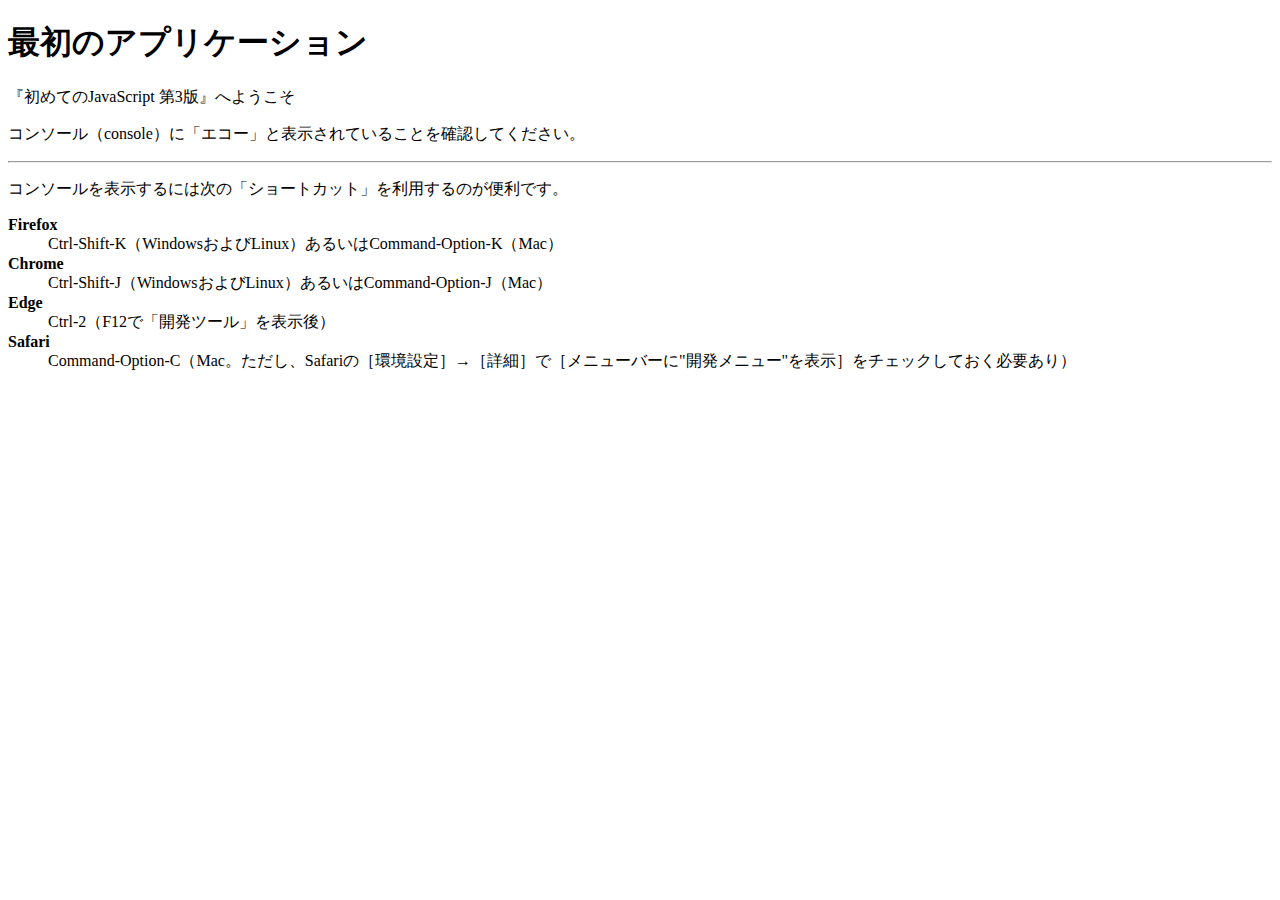
<file: ljs3-master/example/ch02/ex02-03-1/index.html>
<!DOCTYPE html>
<html>
<head>
<meta charset="UTF-8">
<title>ex02-03-1</title>
<script>
  console.log("エコー");    // 「エコー」という文字列を出力
  // 上の行では、「//」の前までがJavaScriptのコード（プログラム）として扱われます。
  // 「//」以降はコメントとして扱われJavaScriptからは無視されます。
  // この例ではconsole（コンソール）という特別な領域に出力されます。
  /*
    この説明は「ブロックコメント」として書かれています。
    始まりは、半角のスラッシュ（「/」）と半角のアスタリスク（「*」）の連続で、
    終わりは半角のアスタリスク（「*」）と半角のスラッシュ（「/」）の連続です。
    このコメントの先頭は、読みやすくするため「字下げ（インデント）」されています。
  */

  /*
  このコメントは字下げされていません。
  */
</script>
</head>

<body>
  <h1>最初のアプリケーション</h1>
    <p>『初めてのJavaScript 第3版』へようこそ</p>
    <p>コンソール（console）に「エコー」と表示されていることを確認してください。</p>


<hr />
<p>
コンソールを表示するには次の「ショートカット」を利用するのが便利です。
</p>
<dl>
<dt><b>Firefox</b></dt>
<dd>Ctrl-Shift-K（WindowsおよびLinux）あるいはCommand-Option-K（Mac）</dd>
<dt><b>Chrome</b></dt>
<dd>Ctrl-Shift-J（WindowsおよびLinux）あるいはCommand-Option-J（Mac）</dd>
<dt><b>Edge</b></dt>
<dd>Ctrl-2（F12で「開発ツール」を表示後）</dd>
<dt><b>Safari</b></dt>
<dd>Command-Option-C（Mac。ただし、Safariの［環境設定］→［詳細］で［メニューバーに&quot;開発メニュー&quot;を表示］をチェックしておく必要あり）</dd>
</dl>


</body>
</html>
</file>
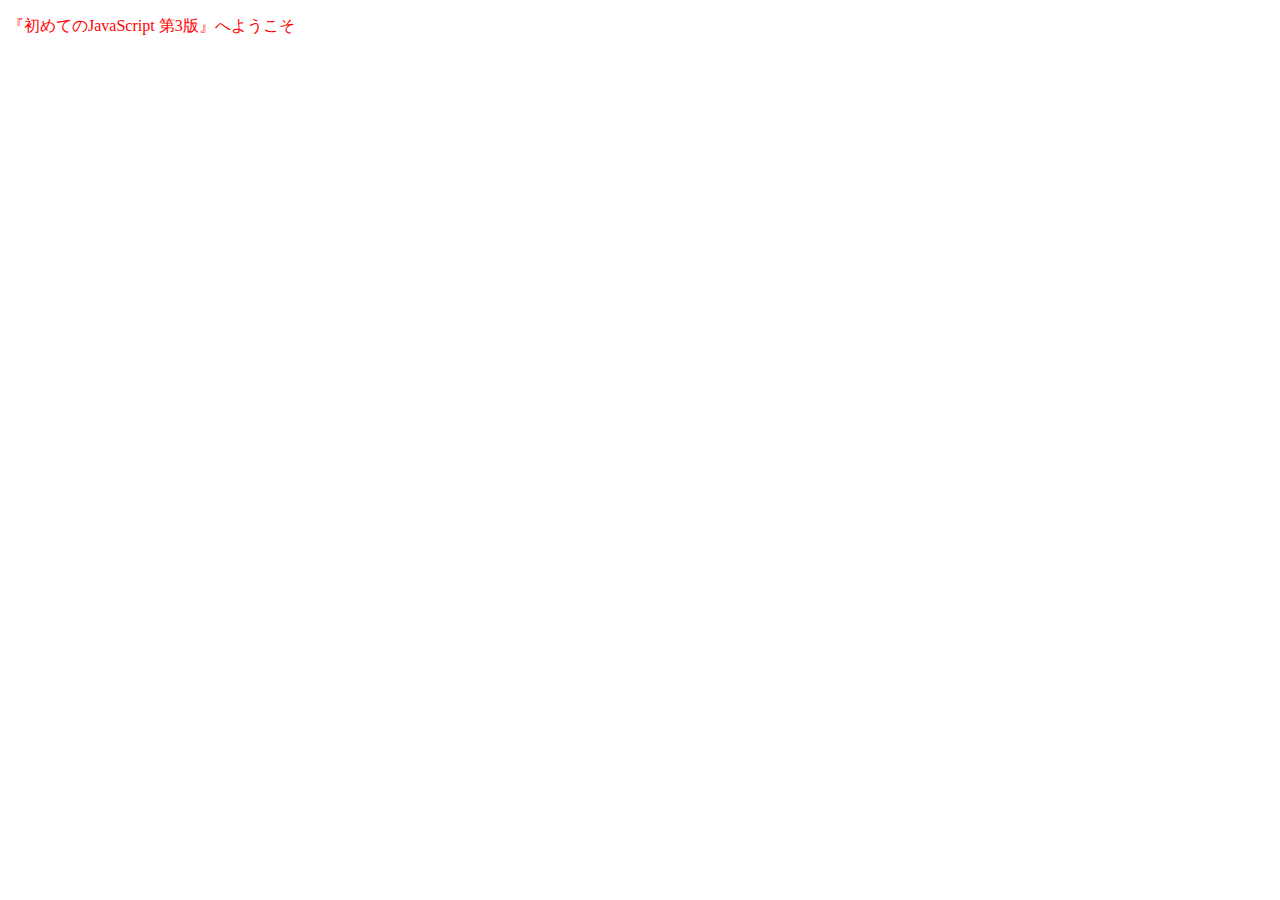
<file: ljs3-master/example/ch02/ex02-03-2/index.html>
<!DOCTYPE html>
<html>
<head>
  <meta charset="UTF-8">
  <title>ex02-03-2</title>
   <!-- これはHTMLのコメント...
            複数行に書くこともできる。 -->
   <style>
      body { color: red; } /* 文字の色を赤にする */
      /* これはCSSのコメント...
         これも複数行に書ける */
   </style>
   <script>
      console.log("エコー"); // これはJavaScriptのコメント
      /* JavaScriptではインラインコメントとブロックコメントの
         両方が使える。 */
   </script>
</head>

<body>
  <p>『初めてのJavaScript 第3版』へようこそ</p>
  <!-- 上の文字は赤で表示される -->
</body>
</html>
</file>
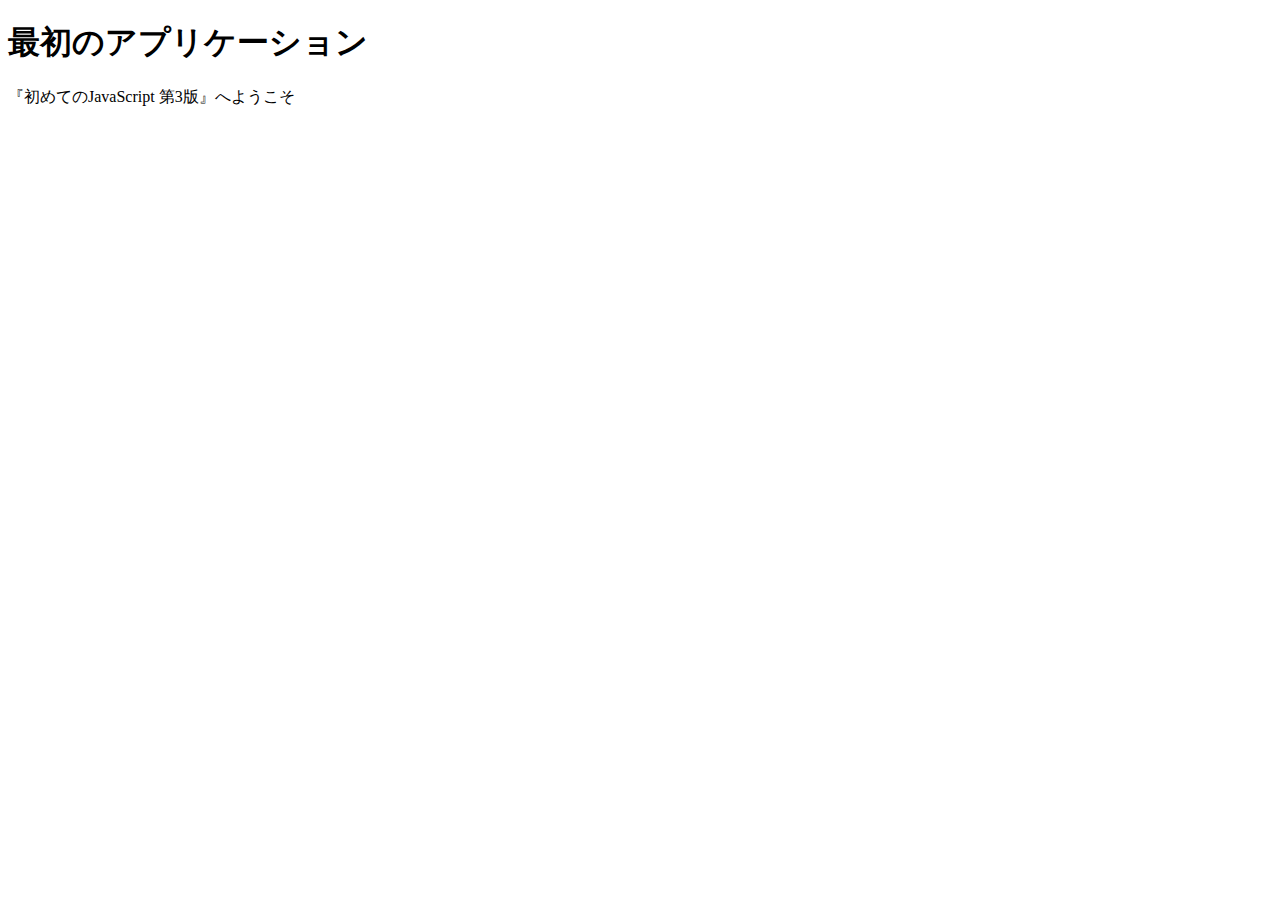
<file: ljs3-master/example/ch02/ex02-04-1/index.html>
<!DOCTYPE html>
<html>
  <head>
    <meta charset="utf-8">
    <title>ex02-04-1</title>
    <link rel="stylesheet" href="main.css">
  </head>
  <body>
  <h1>最初のアプリケーション</h1>
    <p>『初めてのJavaScript 第3版』へようこそ</p>

    <script src="main.js"></script>
  </body>
</html>
</file>
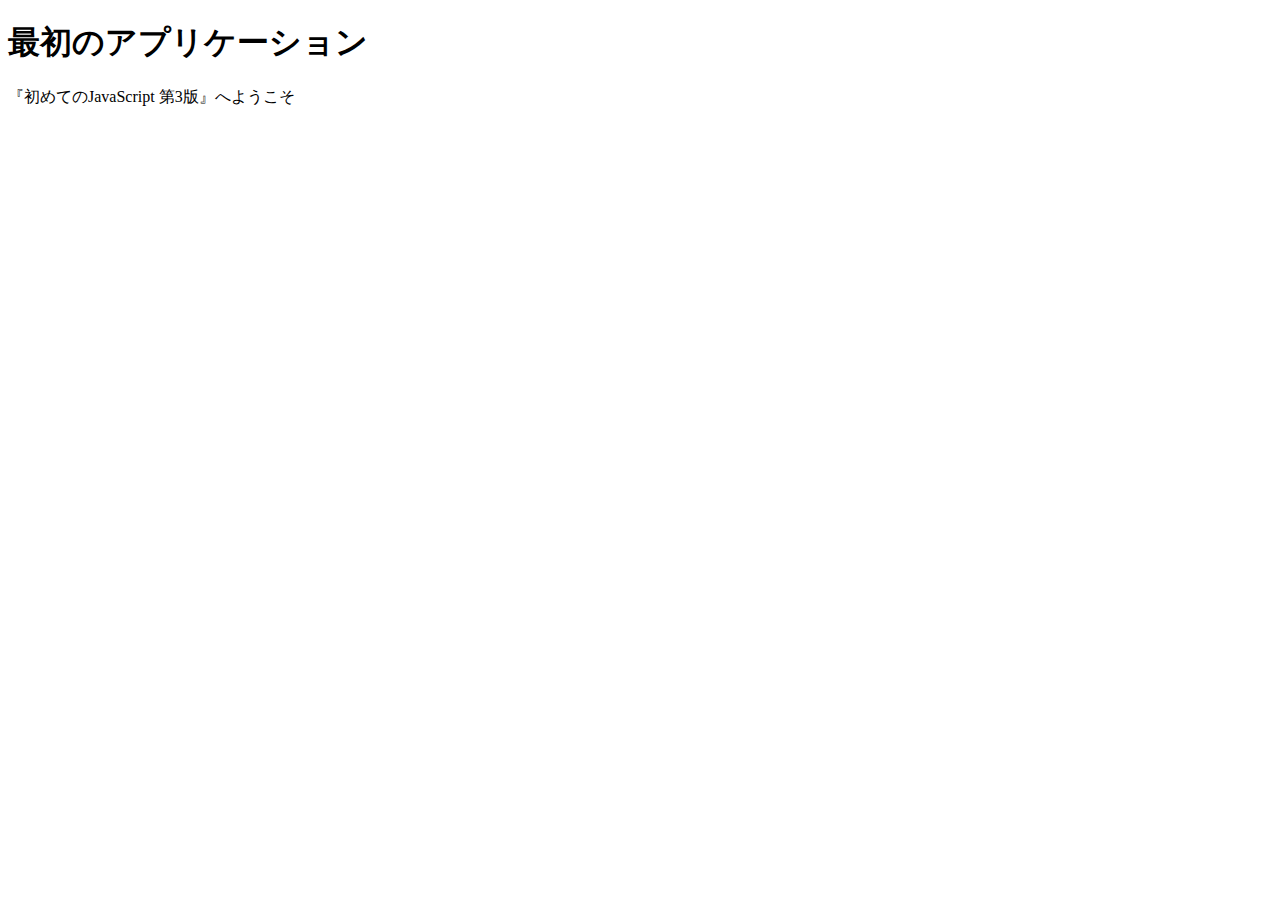
<file: ljs3-master/example/ch02/ex02-05-1/index.html>
<!DOCTYPE html>
<html>
  <head>
    <meta charset="utf-8">
    <title>ex02-05-1</title>
    <link rel="stylesheet" href="main.css">
  </head>
  <body>
  <h1>最初のアプリケーション</h1>
    <p>『初めてのJavaScript 第3版』へようこそ</p>

    <script src="https://code.jquery.com/jquery-3.0.0.min.js"></script>
    <script src="main.js"></script>
  </body>
</html>
</file>
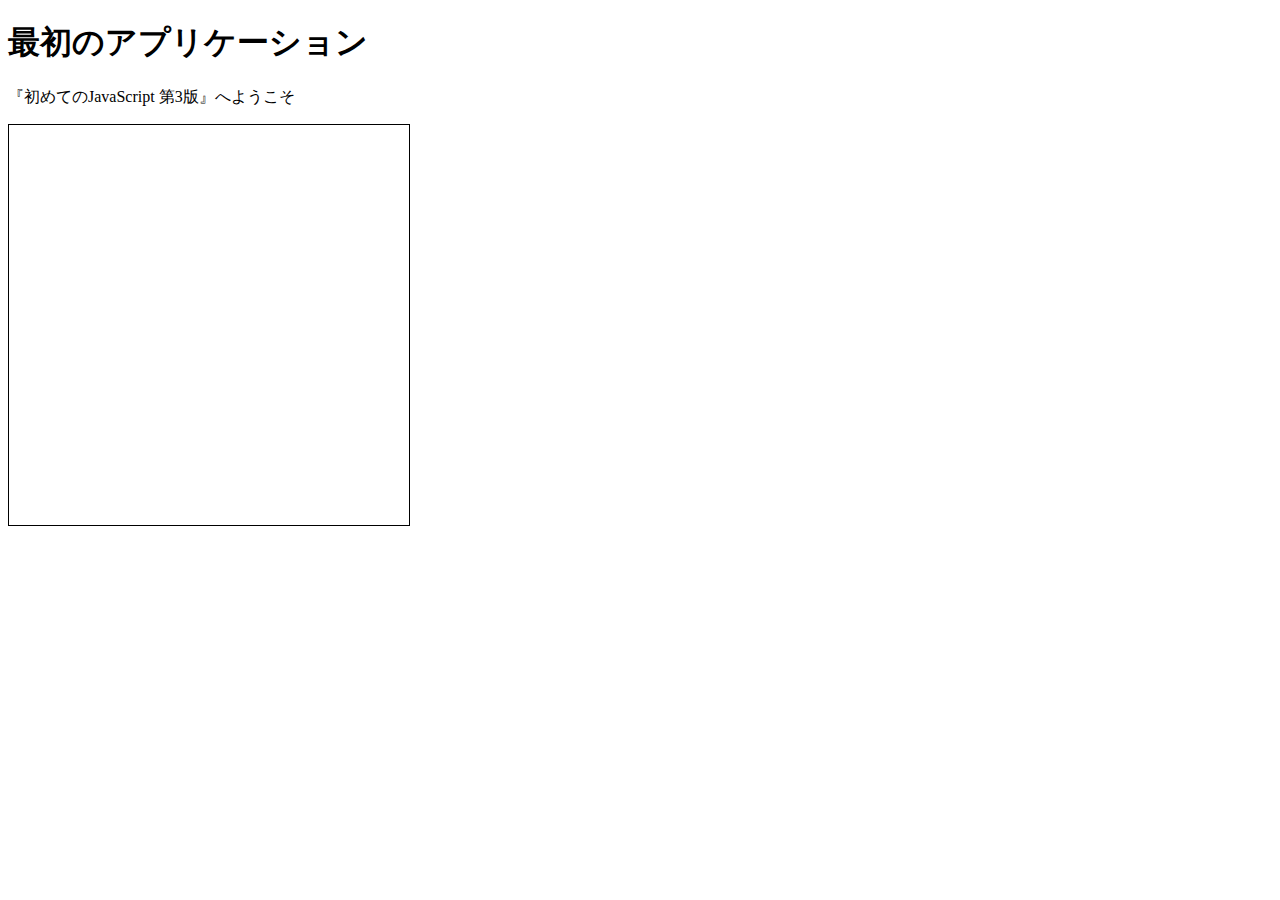
<file: ljs3-master/example/ch02/ex02-06-1/index.html>
<!DOCTYPE html>
<html>
  <head>
    <meta charset="utf-8">
    <title>ex02-06-1</title>
    <link rel="stylesheet" href="main.css">
  </head>
  <body>
  <h1>最初のアプリケーション</h1>
    <p>『初めてのJavaScript 第3版』へようこそ</p>

<!-- #@@range_begin(list1) -->
    <canvas id="mainCanvas"></canvas>
<!-- #@@range_end(list1) -->

    <script src="https://code.jquery.com/jquery-3.0.0.min.js"></script>
    <script src="main.js"></script>
  </body>
</html>
</file>
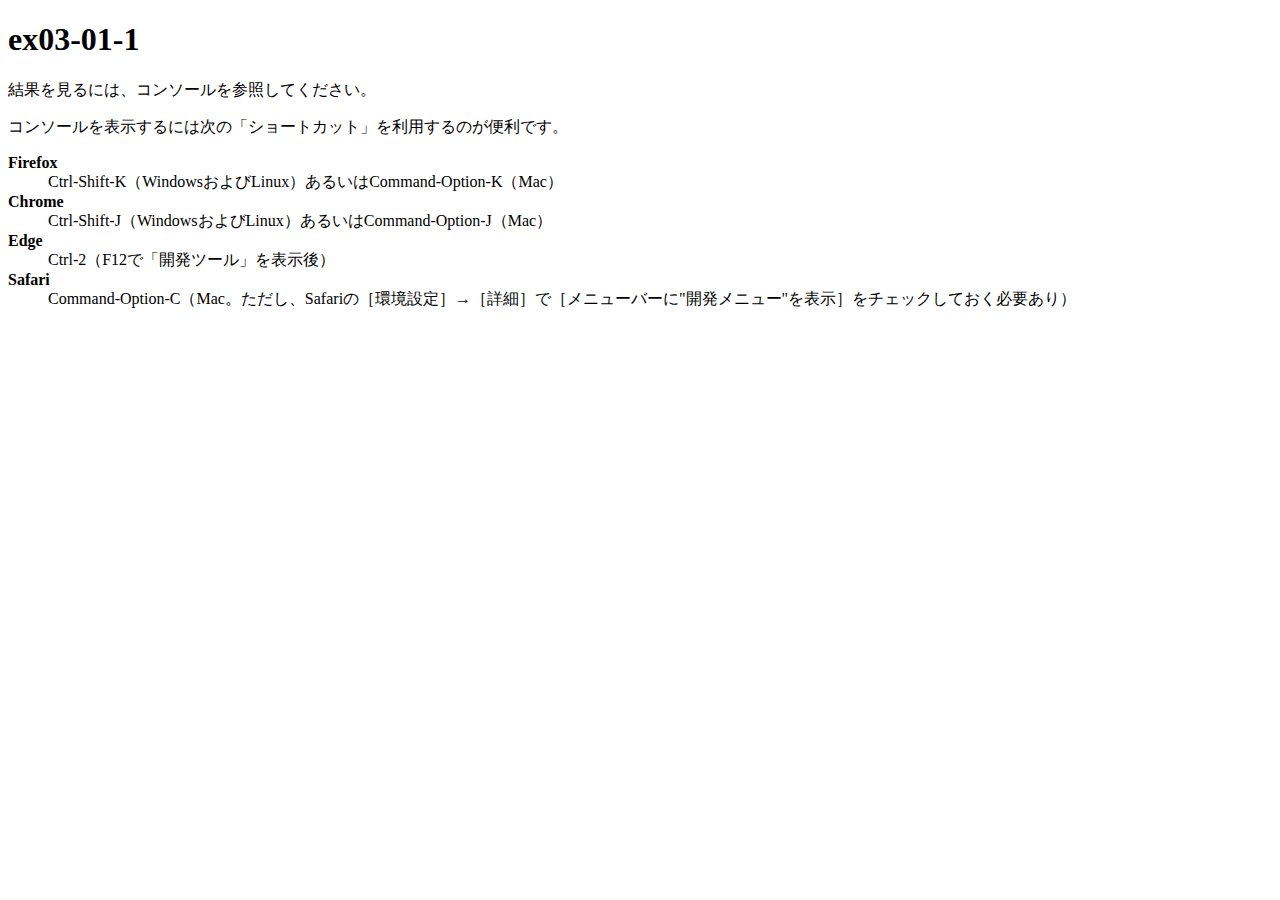
<file: ljs3-master/example/ch03/ex03-01-1/index.html>
<!DOCTYPE html>
<html>
  <head>
    <meta charset="utf-8">
    <title>ex03-01-1</title>
  </head>
  <body>
  <h1>ex03-01-1</h1>
  <p>
    結果を見るには、コンソールを参照してください。
  </p>
<p>
コンソールを表示するには次の「ショートカット」を利用するのが便利です。
</p>
<dl>
<dt><b>Firefox</b></dt>
<dd>Ctrl-Shift-K（WindowsおよびLinux）あるいはCommand-Option-K（Mac）</dd>
<dt><b>Chrome</b></dt>
<dd>Ctrl-Shift-J（WindowsおよびLinux）あるいはCommand-Option-J（Mac）</dd>
<dt><b>Edge</b></dt>
<dd>Ctrl-2（F12で「開発ツール」を表示後）</dd>
<dt><b>Safari</b></dt>
<dd>Command-Option-C（Mac。ただし、Safariの［環境設定］→［詳細］で［メニューバーに&quot;開発メニュー&quot;を表示］をチェックしておく必要あり）</dd>
</dl>

    <script src="main.js"></script>
  </body>
</html>
</file>
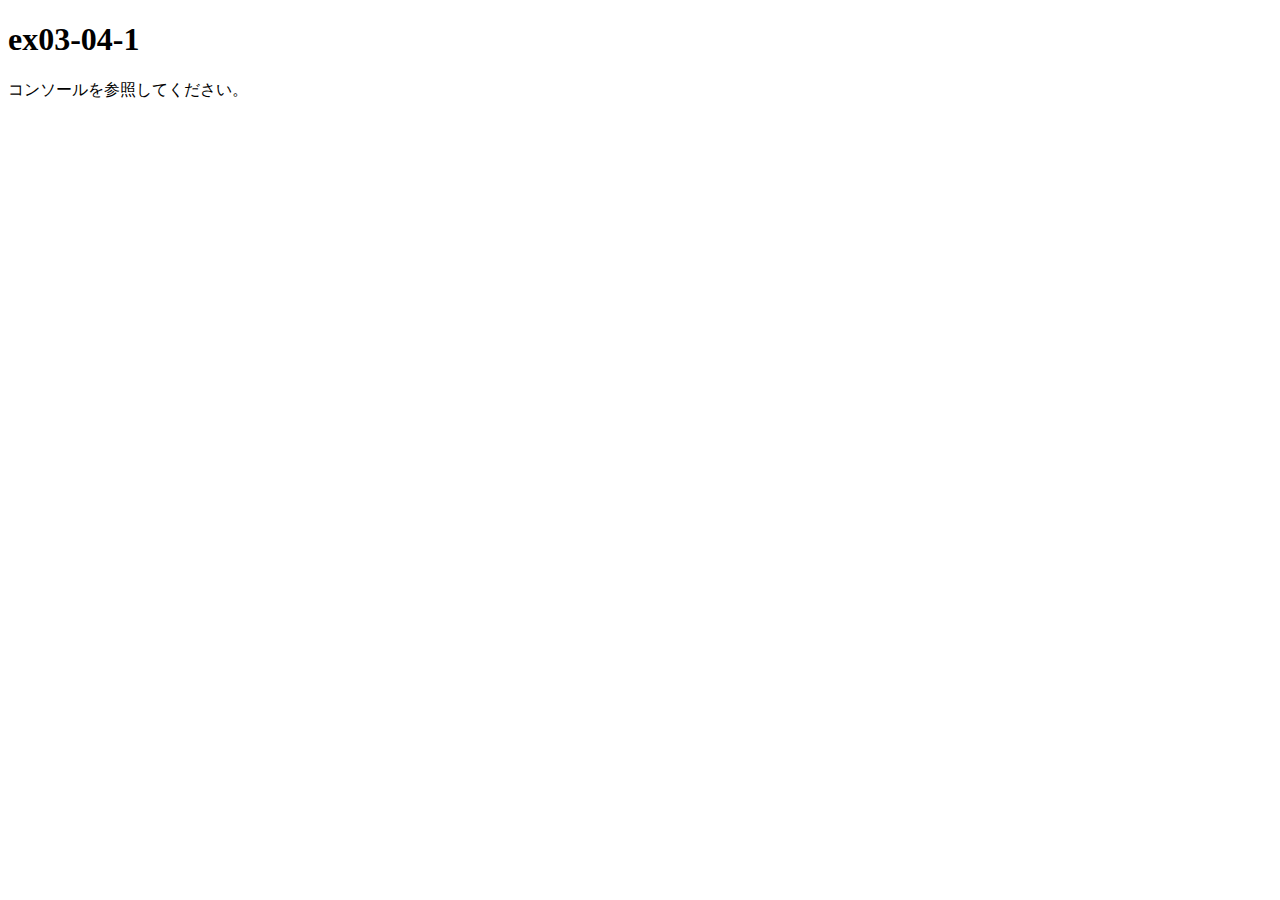
<file: ljs3-master/example/ch03/ex03-04-1/index.html>
<!DOCTYPE html>
<html>
  <head>
    <meta charset="utf-8">
    <title>ex03-04-1</title>
  </head>
  <body>
  <h1>ex03-04-1</h1>
  <p>
    コンソールを参照してください。
  </p>
    <script src="main.js"></script>
  </body>
</html>
</file>
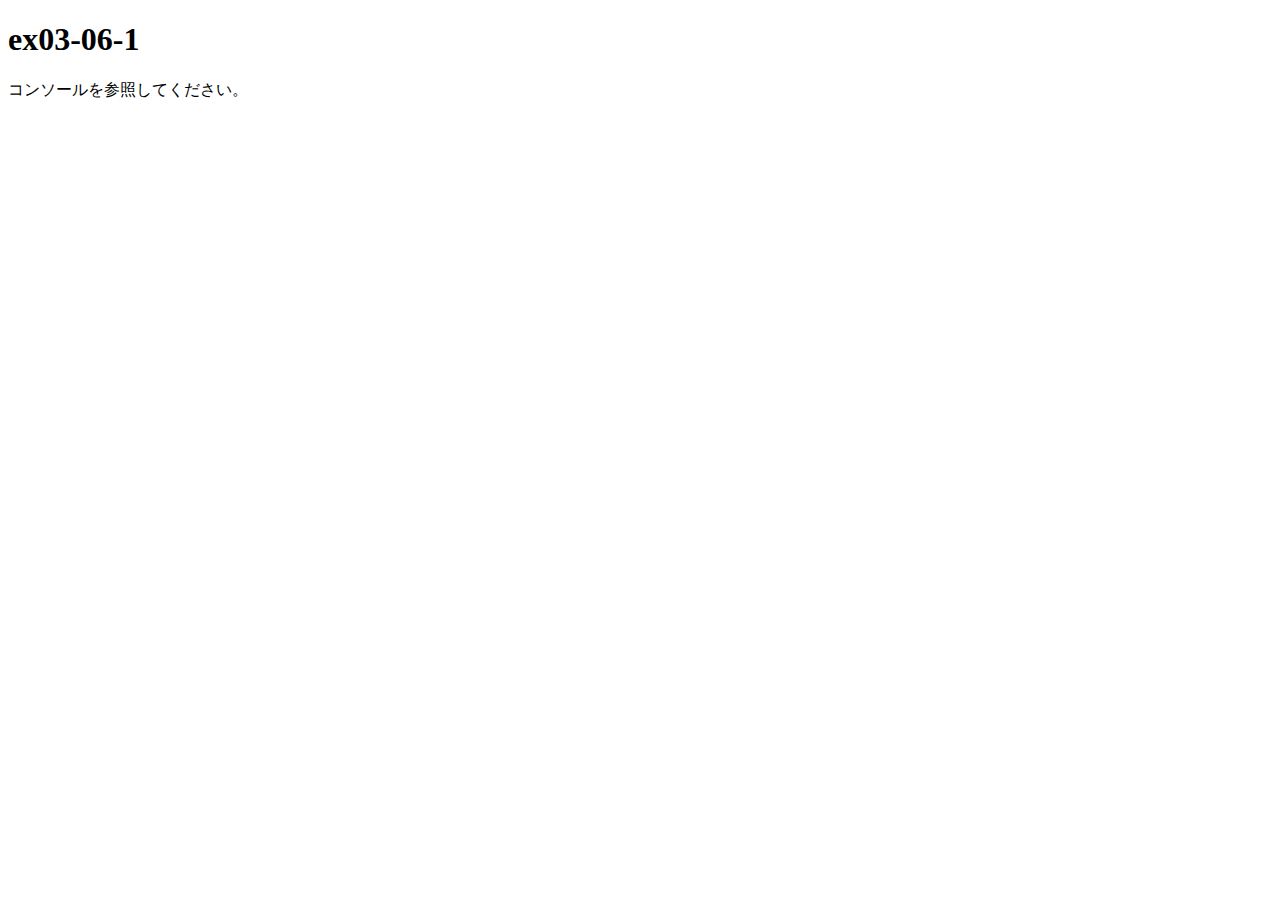
<file: ljs3-master/example/ch03/ex03-06-1/index.html>
<!DOCTYPE html>
<html>
  <head>
    <meta charset="utf-8">
    <title>ex03-06-1</title>
  </head>
  <body>
  <h1>ex03-06-1</h1>
  <p>
    コンソールを参照してください。
  </p>
    <script src="main.js"></script>
  </body>
</html>
</file>
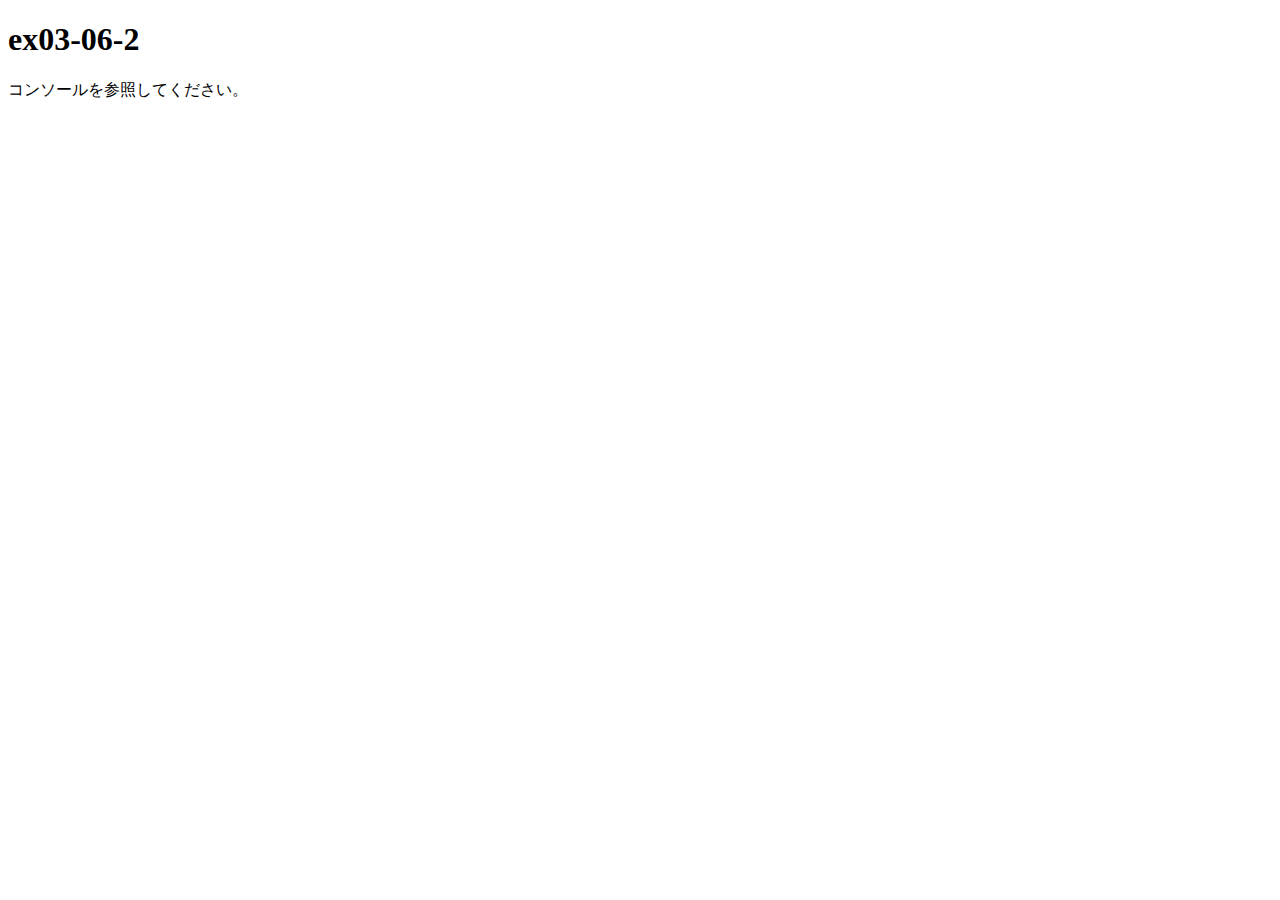
<file: ljs3-master/example/ch03/ex03-06-2/index.html>
<!DOCTYPE html>
<html>
  <head>
    <meta charset="utf-8">
    <title>ex03-06-2</title>
  </head>
  <body>
  <h1>ex03-06-2</h1>
  <p>
    コンソールを参照してください。
  </p>
    <script src="main.js"></script>
  </body>
</html>
</file>
<file: ljs3-master/example/ch02/ex02-04-1/main.css>
/* ここにCSSを書く */
</file>
<file: ljs3-master/example/ch02/ex02-05-1/main.css>
/* ここにCSSを書く */
</file>
<file: ljs3-master/example/ch02/ex02-06-1/main.css>
#mainCanvas { /* mainCanvasのスタイルを指定 */
   width: 400px;  /* 幅 400ピクセル */
   height: 400px; /* 高さ 400ピクセル */
   border: solid 1px black;  /* 実線  1ピクセルの幅　黒 */
}
</file>
